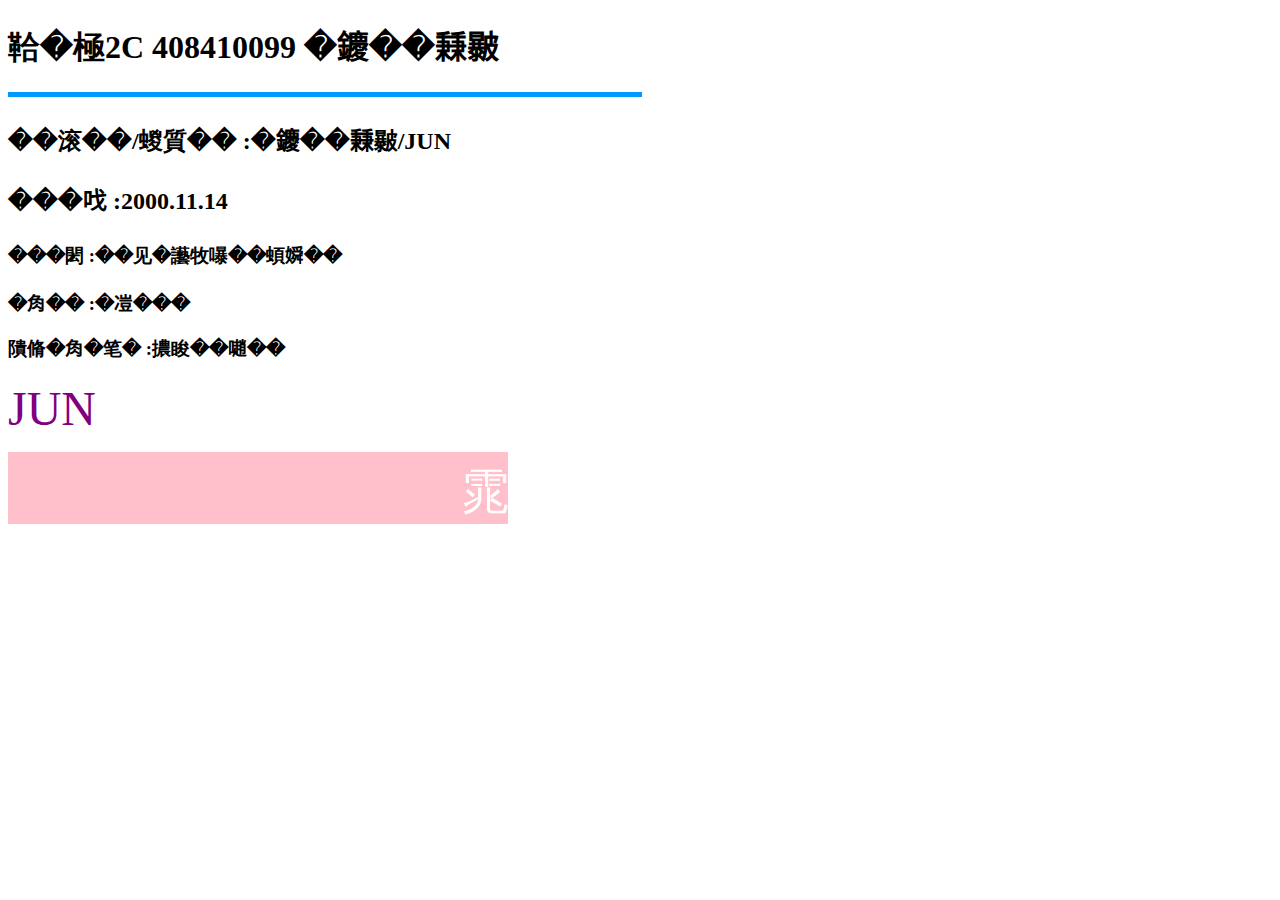
<file: hw01.html>
<!DOCTYPE html>
<html>
	<head>
		<title>我的第一個網頁</title>
		<meta charset = "big5">
		<meta name = "keywords" content = "關鍵字1,關鍵字2">
		<style></style>
		<script></script>
	</head>
	<body>
		<H1>	
			資工2C  408410099 蕭君芮
		</H1>

		<hr color="#0099ff" align="left" width="50%"size="5">

		<H2>
			<P>名字/綽號 :蕭君芮/JUN</P>
			<P>生日 :2000.11.14</P>
		</H2>

		<H3>

			<P>興趣 :看小說，吃美食</P>
			<P>個性 :直率</P>
			<P>課程期待 :高分通過</P>
		</H3>
		
		</H3>
		<P><FONT SIZE="7"COLOR="Purple"FACE="華康布丁體">JUN</FONT></P>
		<P><marquee bgcolor="Pink"
			width="500" height"40">
		<font color="white" size="8">你好我是蕭君芮</fort></marquee></p>
		
	</body>
</html>
</file>
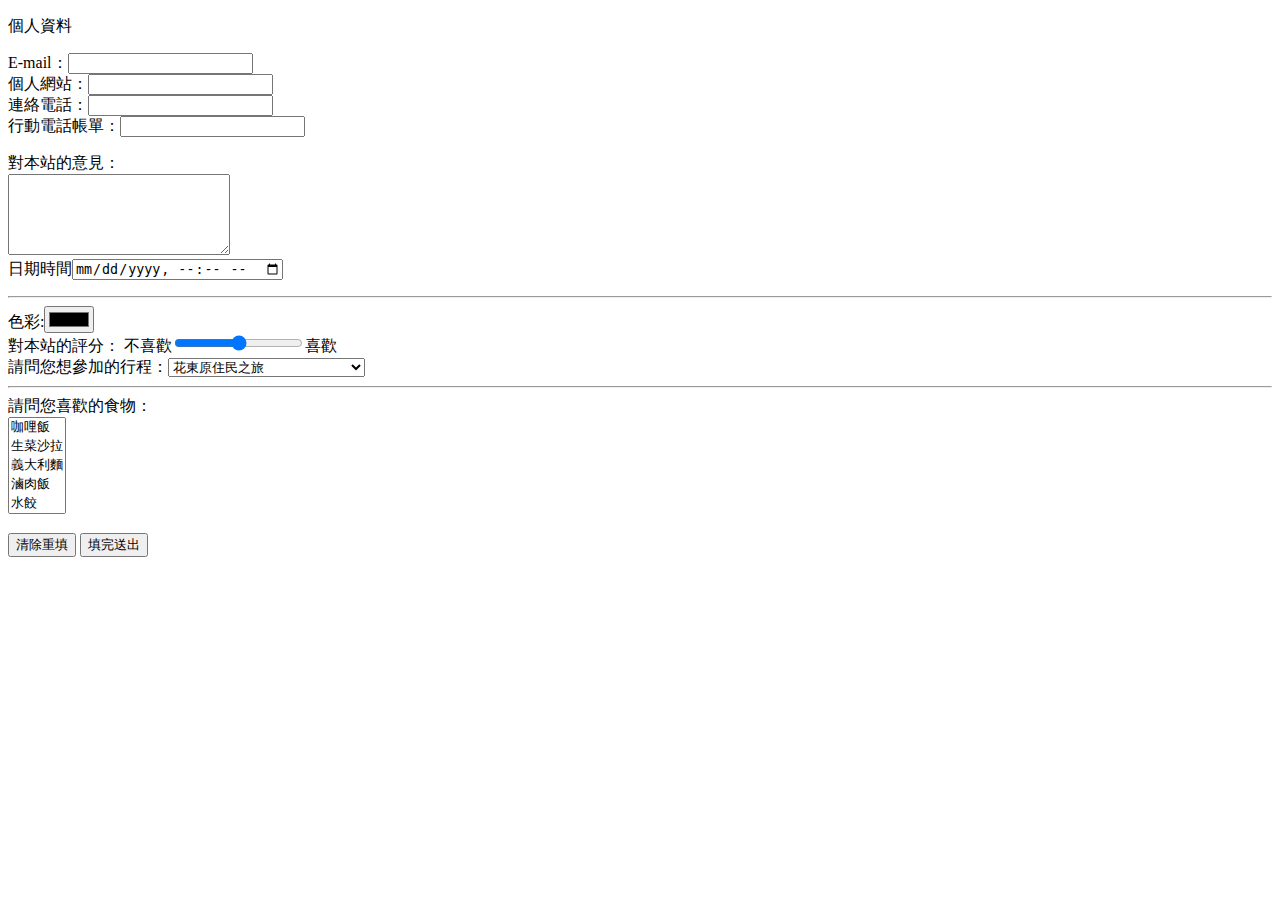
<file: hw03.html>
<!DOCTYPE html>
<html>
	<head>
		<body>
	
	<form name="test" action="http://httpbin.org/get" method=get>
	<p>個人資料</p> 
        E-mail：<input name="email" type="email"><br>
        個人網站：<input name="website" type="url"><br>
        連絡電話：<input name="tel" type="tel"><br>
        行動電話帳單：<input name="bill" type="number">
       
        <p>對本站的意見：<br>
        <textarea name="comment" rows="5" cols="25"></textarea><br>

	<form name="test" action="http://httpbin.org/get" method=get>
		日期時間<input name="setdatetime" type="datetime-local"> 

 	<hr>
	
	<form name="test" action="http://httpbin.org/get" method=get>
        色彩:<input name=“"mycolor" type="color"><br>
	 

	<form name="test" action="http://httpbin.org/get" method=get>
        對本站的評分：
        不喜歡<input name="score" type="range" min="1" max="5">喜歡<br>
   
	
	<form name="test" action="http://httpbin.org/get" method=get>
        請問您想參加的行程：<select name="tour">
          <optgroup label="國內">
            <option value="1">花東原住民之旅
            <option value="2">淡水老街之旅  
　　　　　　</optgroup>
          <optgroup label="國外">
            <option value="3">日本賞櫻之旅
            <option value="4">帛琉潛水之旅  
          </optgroup>          
        </select><hr>

	        請問您喜歡的食物：<br>
        <select name="brand" size="5" multiple> 
          <option value="1">咖哩飯
          <option value="2">生菜沙拉
          <option value="3">義大利麵 
          <option value="4">滷肉飯
          <option value="5">水餃
	  <option value="6">玉米濃湯
        </select><br><br>

        <input type="reset" value="清除重填">
        <input type="submit" value="填完送出">
</form> 


		</body>
	</head>
</html>
</file>
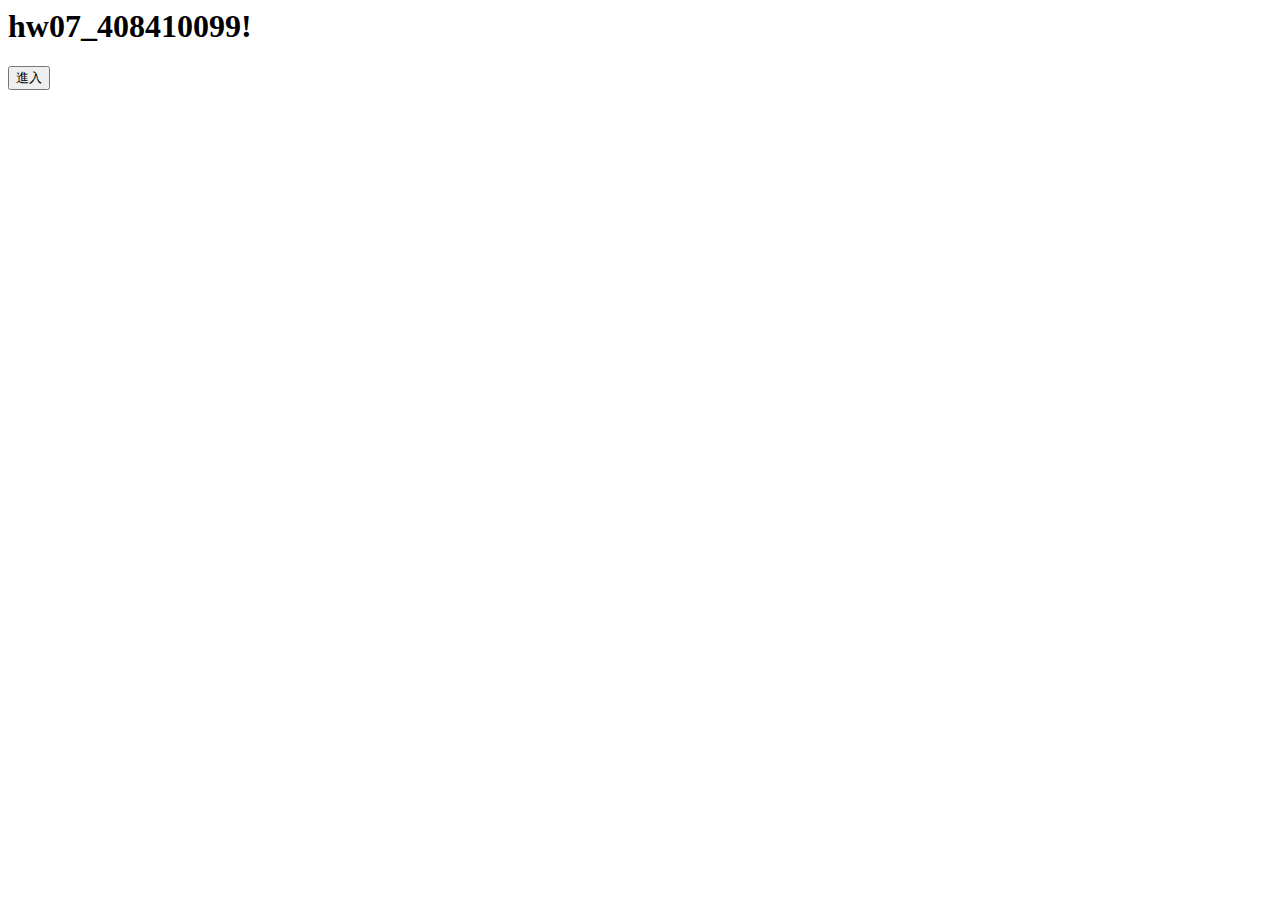
<file: hw0513.html>
<html>
  <head>
    <title>hw07_408410099</title>
  </head>
  <body>
    <h1 onclick="javascript:alert('Hello!')">hw07_408410099!</h1>

    <SCRIPT LANGUAGE="javascript">
        function Button_Click()
        {
          window.alert("err");
        } 
      </SCRIPT>
    </HEAD>
    <BODY>
        <INPUT TYPE="BUTTON" ID="b1" VALUE="進入" 
        onclick="javascript:Button_Click();">
  
  </body>
</html>
</file>
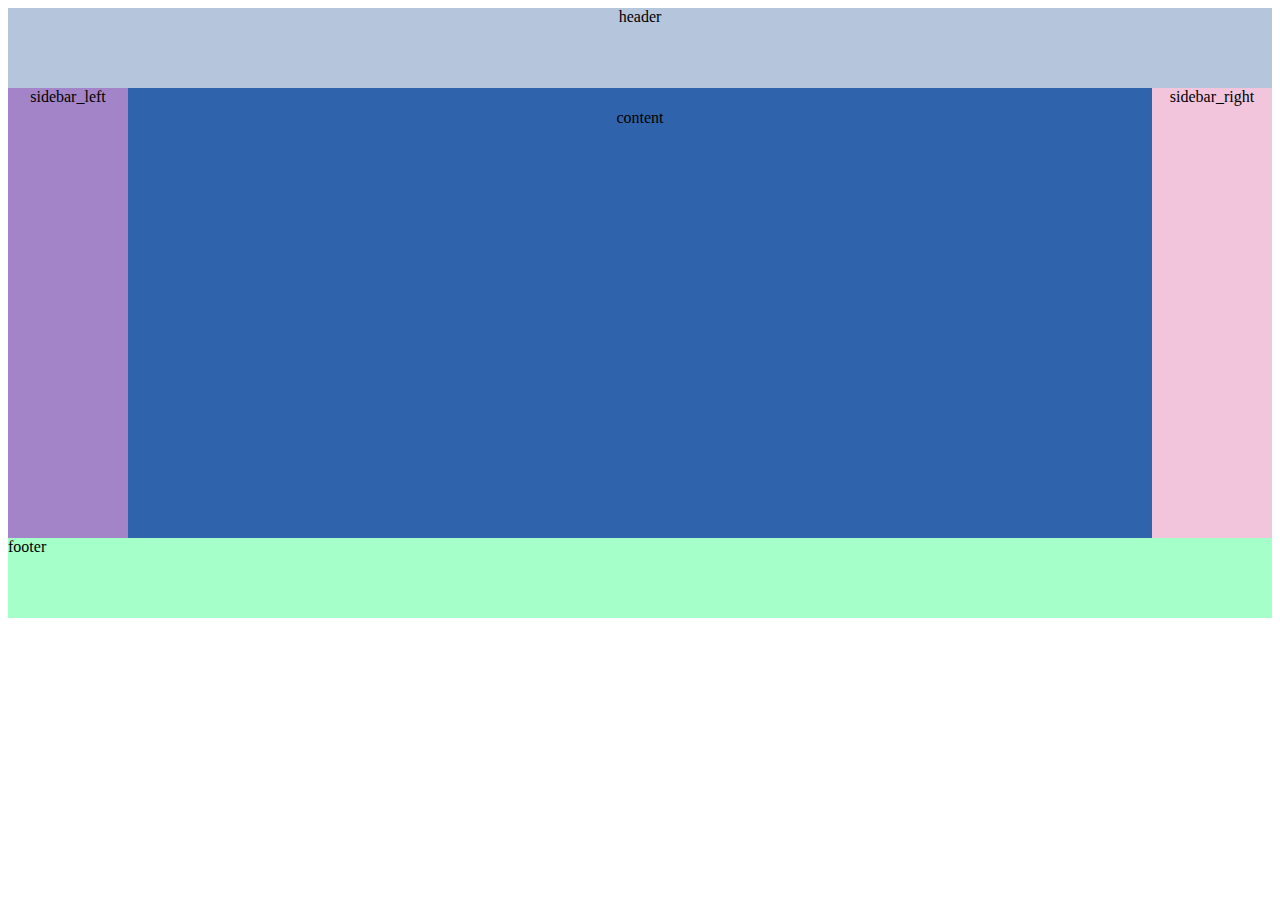
<file: HW09/Untitled-2.html>
<!DOCTYPE html>
<html>
  <head>
    <link href="color.css" rel="stylesheet" type="text/css" />
  </head>

  <body>
    <div style="background-color: #2f64ad">
      <div style="background-color: #b4c5dc; height: 80px; text-align: center">
        header
      </div>
      　
      <div id="sidebar_left">sidebar_left</div>
      　
      <div id="sidebar_right">sidebar_right</div>
      　
      <div
        style="
          margin-left: 75px;
          margin-right: 75px;
          height: 300px;

          text-align: center;
        "
      >
        content
      </div>
      　
      <div style="clear: both; background-color: #a4ffc8; height: 80px">
        footer
      </div>
    </div>
  </body>
</html>
</file>
<file: HW09/color.css>
#sidebar_left {
  background-color: #a484c8;
  width: 120px;
  height: 450px;
  text-align: center;
  float: left;
}
#sidebar_right {
  background-color: #f2c5dc;
  width: 120px;
  height: 450px;
  text-align: center;
  float: right;
}
</file>
